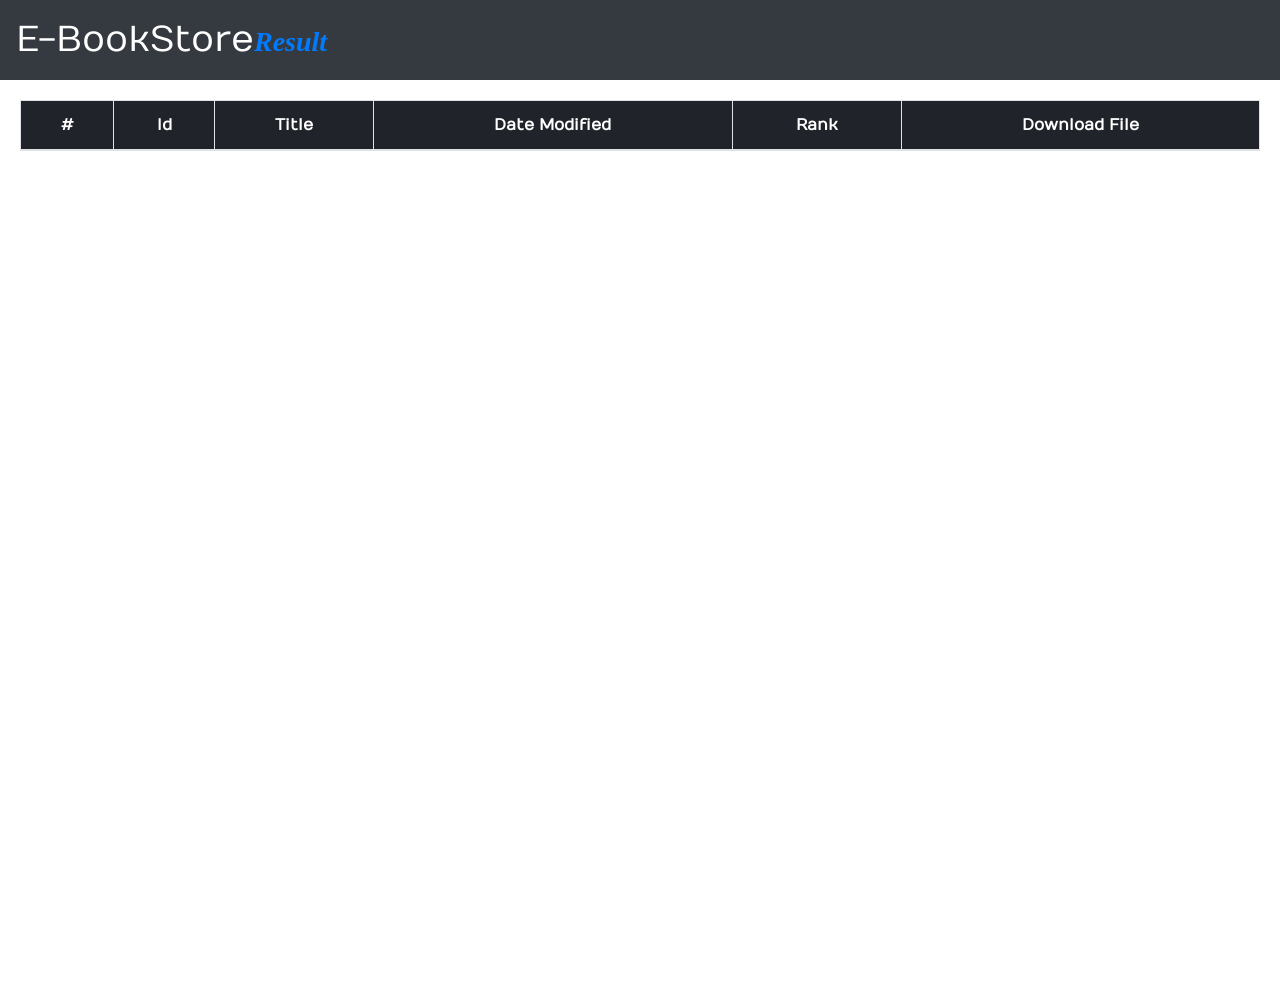
<file: html/table.html>
<!DOCTYPE html>
<!--
To change this license header, choose License Headers in Project Properties.
To change this template file, choose Tools | Templates
and open the template in the editor.
-->
<html>
    <head>
        <title>Result of searching</title>
        <meta charset="UTF-8">
        <meta name="viewport" content="width=device-width, initial-scale=1.0">
        <link href="//maxcdn.bootstrapcdn.com/bootstrap/4.1.1/css/bootstrap.min.css" rel="stylesheet" id="bootstrap-css">
        <script src="//cdnjs.cloudflare.com/ajax/libs/jquery/3.2.1/jquery.min.js"></script>
        <script src="//maxcdn.bootstrapcdn.com/bootstrap/4.1.1/js/bootstrap.min.js"></script>
	      <link rel="stylesheet" href="https://stackpath.bootstrapcdn.com/bootstrap/4.1.3/css/bootstrap.min.css" integrity="sha384-MCw98/SFnGE8fJT3GXwEOngsV7Zt27NXFoaoApmYm81iuXoPkFOJwJ8ERdknLPMO" crossorigin="anonymous">
	      <link rel="stylesheet" href="https://use.fontawesome.com/releases/v5.3.1/css/all.css" integrity="sha384-mzrmE5qonljUremFsqc01SB46JvROS7bZs3IO2EmfFsd15uHvIt+Y8vEf7N7fWAU" crossorigin="anonymous">
        <link rel="stylesheet" href="../css/tablePage.css">  
        <body id="myBody">

    	<nav class=" navbar navbar-expand-lg navbar-dark ftco_navbar bg-dark ftco-navbar-light" id="ftco-navbar">
                <a class="navbar-brand" href="index.html" style="font-size:36px; "><span>E-BookStore</span><strong style="font-style: italic; font-family: serif; color: #007bff; font-size: 1.75rem">Result</strong></a> 
	  </nav>

    
      <div class="card-body">
        <div class="table responsive">
          <table class="table table-bordered text-center "  style="background-color: transparent; font:white !important;" id="dataTable" width="100%" cellspacing="0">
            <thead class="rounded-top" style=" background-color:#21232a; color:white; text-align:center;">
              <tr>
                <th>#</th>
                <th>Id</th>
                <th>Title</th>
                <th>Date Modified</th>
                <th>Rank</th>
                <th>Download File</th>
              </tr>
            </thead>
            <tbody  id="bodyTable" style="font-style: bold; color:white; ">

  
            </tbody>
          </table>
        </div>
      </div>
      <div class="modal" tabindex="-1" role="dialog" id="myModal">
        <div class="modal-dialog" role="document">
          <div class="modal-content">
            <div class="modal-header">
              <h5 class="modal-title" style="color:#007bff">Obaveštenje</h5>
              <button type="button" class="close" data-dismiss="modal" aria-label="Close">
                <span aria-hidden="true">&times;</span>
              </button>
            </div>
            <div class="modal-body">
              <p id="messageContent">Uspešto ste preuzeli željeni sadržaj!</p>
            </div>
            <div class="modal-footer">
              <button type="button" class="btn btn-primary" data-dismiss="modal">OK</button>
            </div>
          </div>
        </div>
      </div>
    
      <div id="loadModal" class="modal fade bd-example-modal-lg" data-backdrop="static" data-keyboard="false" tabindex="-1">
        <div class="modal-dialog modal-sm">
            <div class="modal-content" style="width: 60px">
                <span class="fa fa-spinner fa-spin fa-3x" style="color:#f58442;"></span>
            </div>
        </div>
    </div>
<script src="../js/FileSaver.js" ></script>
<script src="../js/table.js" ></script>
<script src="../js/datatables-demo.js" ></script>
<script src="../vendor/datatables/jquery.dataTables.min.js"></script>
<script src="../vendor/datatables/dataTables.bootstrap4.min.js"></script>

</body>
    
</html>
</file>
<file: css/tablePage.css>
@import url('https://fonts.googleapis.com/css?family=Numans');

html,body{
background-image: url('http://getwallpapers.com/wallpaper/full/a/2/3/90096.jpg');

background-size: cover;
background-repeat: no-repeat;
height: 105%;
font-family: 'Numans', sans-serif;
}

.container{
height: 100%;
align-content: center;
}

.card{
height: 60%;
margin-top: auto;
margin-bottom: auto;
margin-left: 60%;
width: 40%;
background-color: rgba(0,0,0,0.5) !important;
}


.card-header h3{
color: white;
}

.social_icon{
position: absolute;
right: 20px;
top: -45px;
}

.input-group-prepend span{
width: 40px;
background-color: #f57542;
color: white;
border:0 !important;
}

input:focus{
outline: 0 0 0 0  !important;
box-shadow: 0 0 0 0 !important;

}

.remember{
color: white;
}

.remember input
{
width: 20px;
height: 20px;
margin-left: 15px;
margin-right: 5px;
}

.login_btn{
color: white;
background-color: #f57542;
width: 100px;
}

.login_btn:hover{
color: black;
background-color: white;
}

.links{
color: white;
}

.links a{
margin-left: 4px;
}

#file-input {
  cursor: pointer;
  outline: none;
  position: absolute;
  top: 0;
  left: 0;
  width: 0;
  height: 0;
  overflow: hidden;
  filter: alpha(opacity=0); /* IE < 9 */
  opacity: 0;
}
.input-label {
  cursor: pointer;
  position: center;
  display: block;
  color:#f57542;
  
}
.modal {
  
  position: center;
  float: left;
  left: 50%;
  top: 50%;
  transform: translate(-50%, -50%);
}

.bd-example-modal-lg .modal-dialog{
  display: table;
  position: relative;
  margin: 0 auto;
  top: calc(50% - 24px);
}

.bd-example-modal-lg .modal-dialog .modal-content{
  background-color: transparent;
  border: none;
}
</file>
